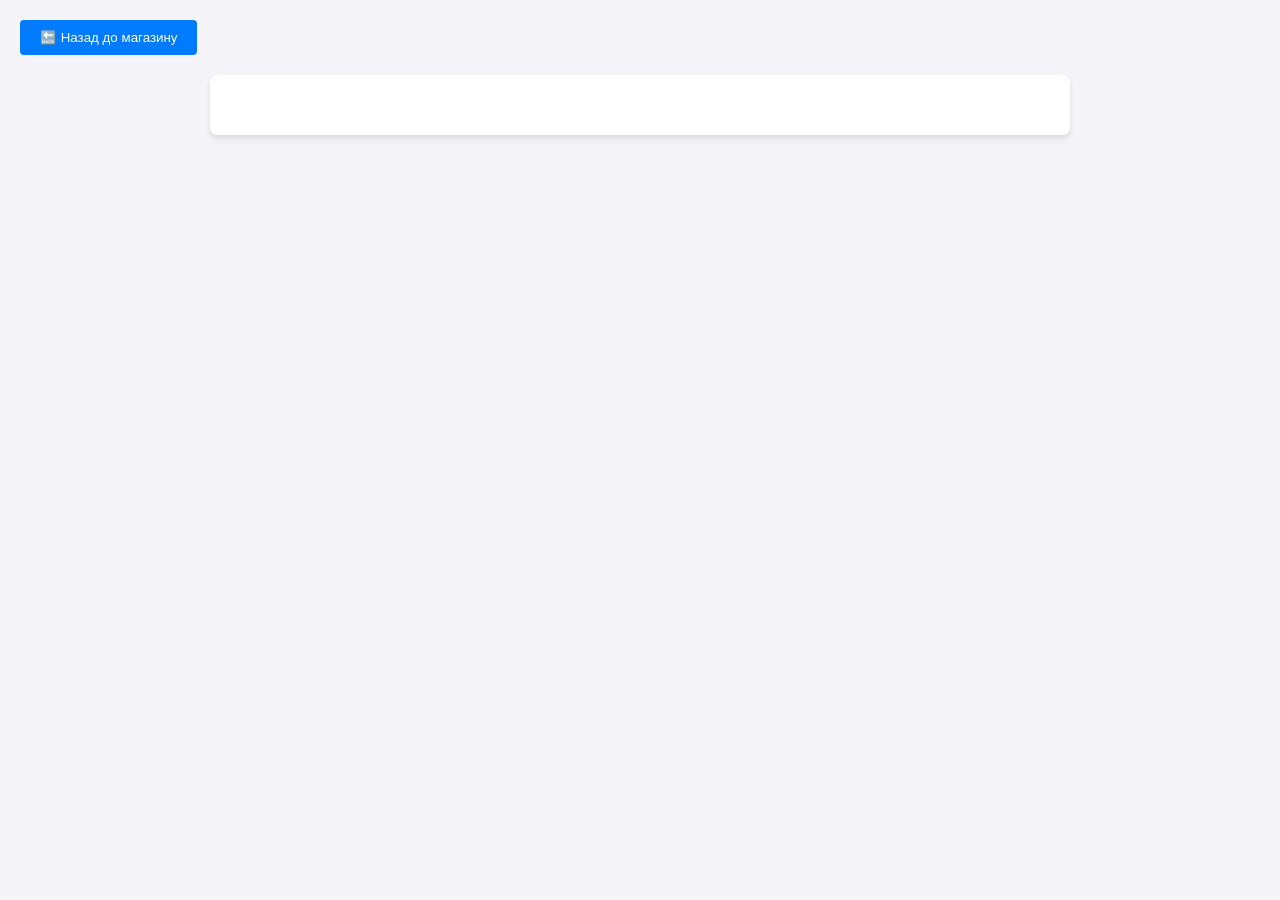
<file: app.html>
<!DOCTYPE html>
<html lang="uk">
<head>
    <meta charset="UTF-8">
    <meta name="viewport" content="width=device-width, initial-scale=1.0">
    <title>Сторінка програми</title>
    <link rel="stylesheet" href="css/styles.css">
</head>
<body style="padding: 20px;">
    <button class="btn-main" style="width: auto; margin-bottom: 20px;" onclick="window.location.href='index.html'">🔙 Назад до магазину</button>
    <div id="app-container" style="background: white; padding: 30px; border-radius: 8px; box-shadow: 0 4px 6px rgba(0,0,0,0.1); max-width: 800px; margin: auto;">
    </div>
    <script src="js/app.js"></script>
</body>
</html>
</file>
<file: css/styles.css>
body {
    font-family: Arial, sans-serif;
    margin: 0;
    padding: 0;
    background-color: #f4f4f9;
}

header {
    display: flex;
    align-items: center;
    justify-content: space-between;
    padding: 15px 30px;
    background: #222;
    color: white;
}

.logo {
    font-size: 24px;
    font-weight: bold;
}

nav {
    flex-grow: 1;
    margin-left: 20px;
}

nav a {
    color: white;
    text-decoration: none;
    margin-right: 15px;
}

.auth-menu {
    display: flex;
    gap: 10px;
    align-items: center;
}

.auth-menu a {
    color: white;
    text-decoration: none;
    font-weight: bold;
}

.auth-menu button {
    padding: 8px 15px;
    cursor: pointer;
    border: none;
    border-radius: 4px;
}

.btn-login { background: #007bff; color: white; }
.btn-register { background: #28a745; color: white; }
.btn-logout { background: #dc3545; color: white; }
.container {
    display: flex;
    flex-wrap: wrap;
    gap: 20px;
    padding: 20px;
    justify-content: center;
}

.app-card {
    background: white;
    display: flex;
    flex-direction: column;
    border-radius: 8px;
    padding: 20px;
    height: 420px;
    width: 250px;
    box-shadow: 0 4px 6px rgba(0,0,0,0.1);
    text-align: center;
    align-items: center;
}

.app-card p {
    width: 100%;
    flex-grow: 1;
    overflow-y: auto;
    margin-bottom: 15px;
    text-align: center;
    padding-right: 5px;
}

.app-card p::-webkit-scrollbar {
    width: 6px;
}

.app-card p::-webkit-scrollbar-track {
    background: transparent;
}

.app-card p::-webkit-scrollbar-thumb {
    background: #ccc;
    border-radius: 4px;
}

.app-card p::-webkit-scrollbar-thumb:hover {
    background: #999;
}

.app-card .btn-main {
    margin-top: auto;
}

.app-card img {
    width: 80px;
    height: 80px;
    object-fit: cover;
    border-radius: 15px;
    margin-bottom: 10px;
}

.version-badge {
    display: inline-block;
    padding: 5px 10px;
    background: #eee;
    border-radius: 15px;
    font-size: 12px;
    margin: 10px 0;
}

.price-tag {
    font-size: 20px;
    font-weight: bold;
    color: #28a745;
    margin-bottom: 15px;
}

.btn-main {
    background: #007bff;
    color: white;
    border: none;
    padding: 10px 20px;
    border-radius: 4px;
    cursor: pointer;
    width: 100%;
}

.modal {
    display: none;
    position: fixed;
    top: 50%;
    left: 50%;
    transform: translate(-50%, -50%);
    background: white;
    padding: 20px;
    box-shadow: 0 0 15px rgba(0,0,0,0.5);
    border-radius: 8px;
    z-index: 1000;
    width: 300px;
}

.modal.active { 
    display: block; 
}

.modal input, .modal select {
    width: 100%;
    margin-bottom: 10px;
    padding: 8px;
    box-sizing: border-box;
}

.modal button {
    width: 100%;
    padding: 10px;
    background: #222;
    color: white;
    border: none;
    cursor: pointer;
}

.modal-close {
    text-align: right;
    cursor: pointer;
    color: red;
    margin-bottom: 10px;
    font-weight: bold;
}

.overlay {
    display: none;
    position: fixed;
    top: 0; 
    left: 0; 
    width: 100%; 
    height: 100%;
    background: rgba(0,0,0,0.5);
    z-index: 999;
}

.overlay.active { 
    display: block; 
}

button, .btn-login, .btn-register, .btn-logout, .btn-main, .modal-close {
    transition: background-color 0.3s ease, box-shadow 0.3s ease, transform 0.2s ease;
}

.btn-login:hover, .btn-main:hover {
    background: #0056b3;
    box-shadow: 0 4px 8px rgba(0, 123, 255, 0.4);
}

.btn-register:hover {
    background: #218838;
    box-shadow: 0 4px 8px rgba(40, 167, 69, 0.4);
}

.btn-logout:hover {
    background: #c82333;
    box-shadow: 0 4px 8px rgba(220, 53, 69, 0.4);
}

.modal button:hover {
    background: #444;
    box-shadow: 0 4px 8px rgba(34, 34, 34, 0.4);
}

.modal-close:hover {
    color: #900000;
}

.search-tab, .sort-tab, .order-tab {
    cursor: pointer;
    padding-bottom: 5px;
    border-bottom: 2px solid transparent;
    transition: color 0.3s ease, border-bottom-color 0.3s ease;
}

.search-tab:hover, .sort-tab:hover, .order-tab:hover {
    color: #333;
}

.search-tab.active-tab, .sort-tab.active-tab, .order-tab.active-tab {
    color: #007bff;
    border-bottom: 2px solid #007bff;
}
</file>
